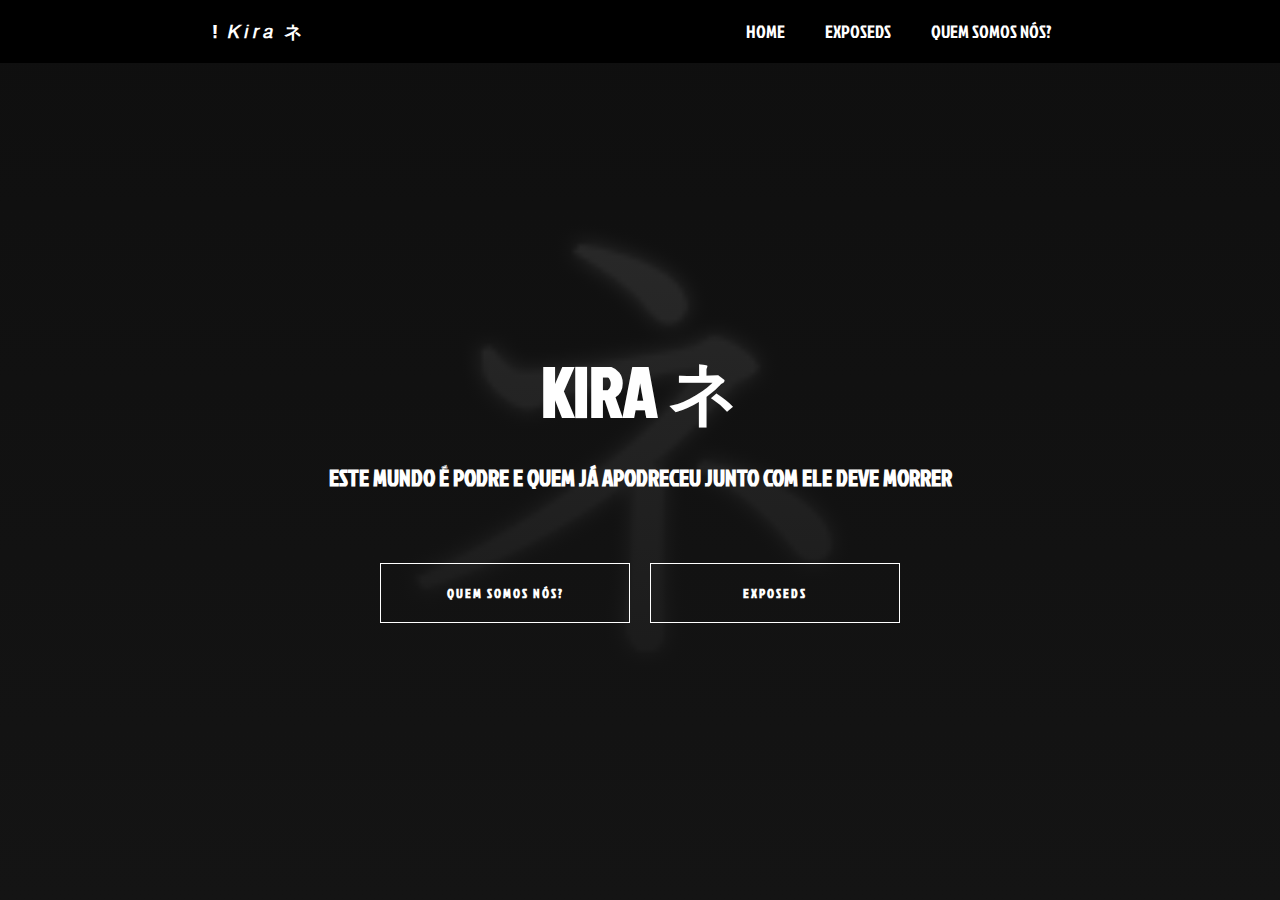
<file: index.html>
<!DOCTYPE html>
<html lang="pt-br">
<head>
    <meta charset="UTF-8">
    <meta http-equiv="X-UA-Compatible" content="IE=edge">
    <meta name="viewport" content="width=device-width, initial-scale=1.0">
    <link rel="stylesheet" href="Style.css">
    <title>KIRA</title>
</head>
<body>
    
    <header>
    <div class="menu-content">
    <h1 class="logo"> ! 𝐾𝑖𝑟𝑎 ネ </h1>
    <nav class="header menu">
        <ul class="list-itens">
            <li><a href="index.html">HOME</a></li>
            <li><a href="kira3.html">EXPOSEDS</a></li>
            <li><a href="kira4.html">QUEM SOMOS NÓS?</a></li>
            
           
            
        </ul>
    </nav>
</div>
  
  


</header>
<main>
    <div class="main-content">
        <h1 class="primary-text">KIRA ネ</h1>
        <h2 class="second-text">Este mundo é podre e quem já apodreceu junto com ele deve morrer</h2>
        <div class="btns">
            <a href="kira4.html"><button class="btn-exp">QUEM SOMOS NÓS?</button></a>
            <a href="kira3.html"><button class="btn-personal">EXPOSEDS</button></a>
        </div>
    </div>
</main>
</body>
</html>
</file>
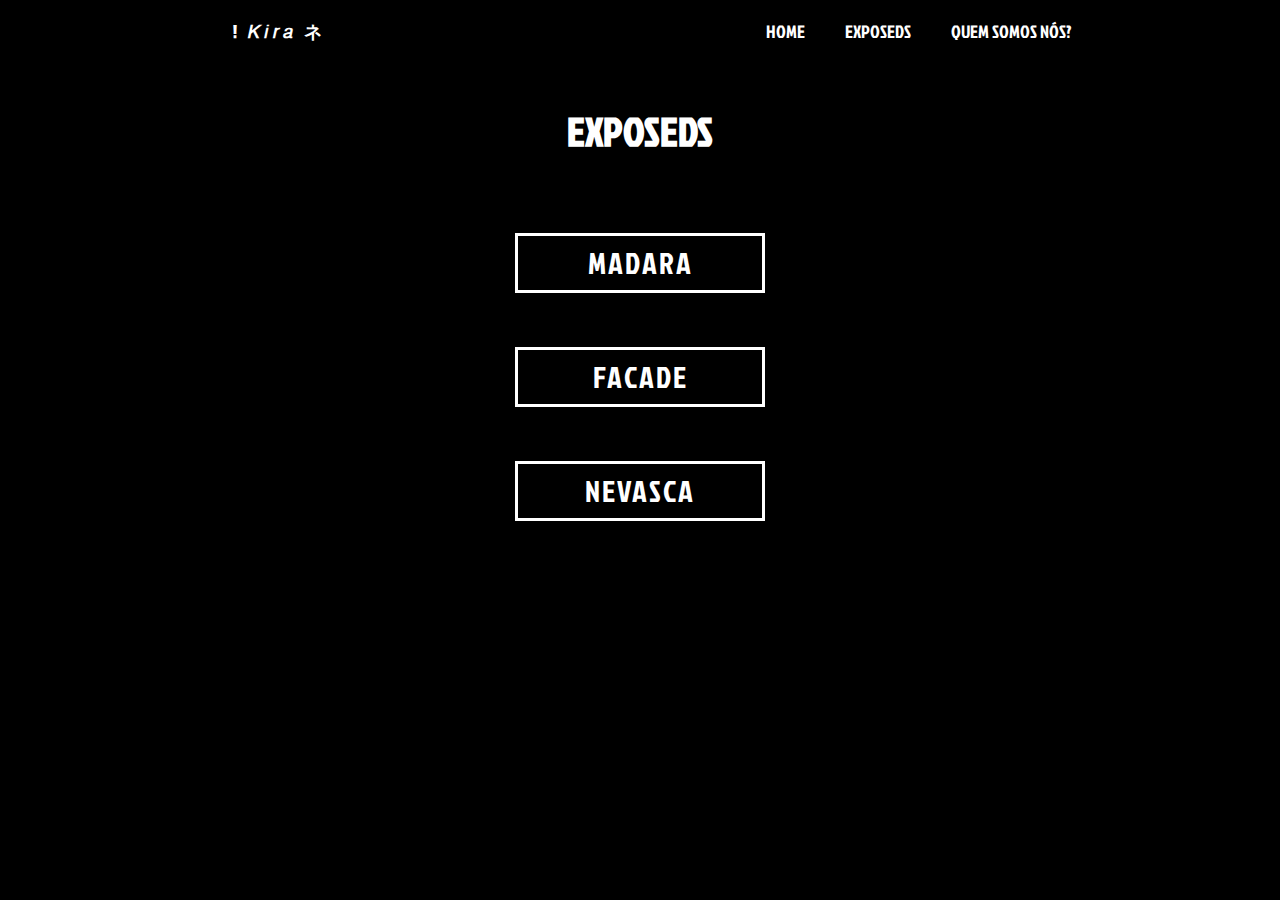
<file: kira3.html>
<!DOCTYPE html>
<html lang="en">
<head>
    <meta charset="UTF-8">
    <meta http-equiv="X-UA-Compatible" content="IE=edge">
    <meta name="viewport" content="width=device-width, initial-scale=1.0">
    <link rel="stylesheet" href="Style3.css">
    <title>KIRA - EXPOSEDS</title>
</head>
<body>
    <header>
        <div class="menu-content">
        <h1 class="logo"> ! 𝐾𝑖𝑟𝑎 ネ </h1>
        <nav class="header menu">
            <ul class="list-itens">
                <li><a href="index.html">HOME</a></li>
                <li><a href="kira3.html">EXPOSEDS</a></li>
                <li><a href="kira4.html">QUEM SOMOS NÓS?</a></li>
                
                
                
            </ul>
        </nav>
    </div>
      
      
    
    
    </header>
    <main>
        <h1 class="primary-text">
            EXPOSEDS
        </h1>
        <div class="exposeds">
           
            <br>
        
        <a href="https://discord.gg/kvtSmaWQ8H" target="_blank"><button class="botao">MADARA</button></a>
        </div>
        <div class="exposeds">
            
            <br>
        
        <a href="https://discord.gg/yhz9RTS7PW" target="_blank"><button class="botao">FACADE</button></a>
        </div>
        <div class="exposeds">
            
            <br>
        
        <a href="https://discord.gg/AkR7tkgq" target="_blank"><button class="botao">NEVASCA</button></a>
    </main>
</body>
</html>
</file>
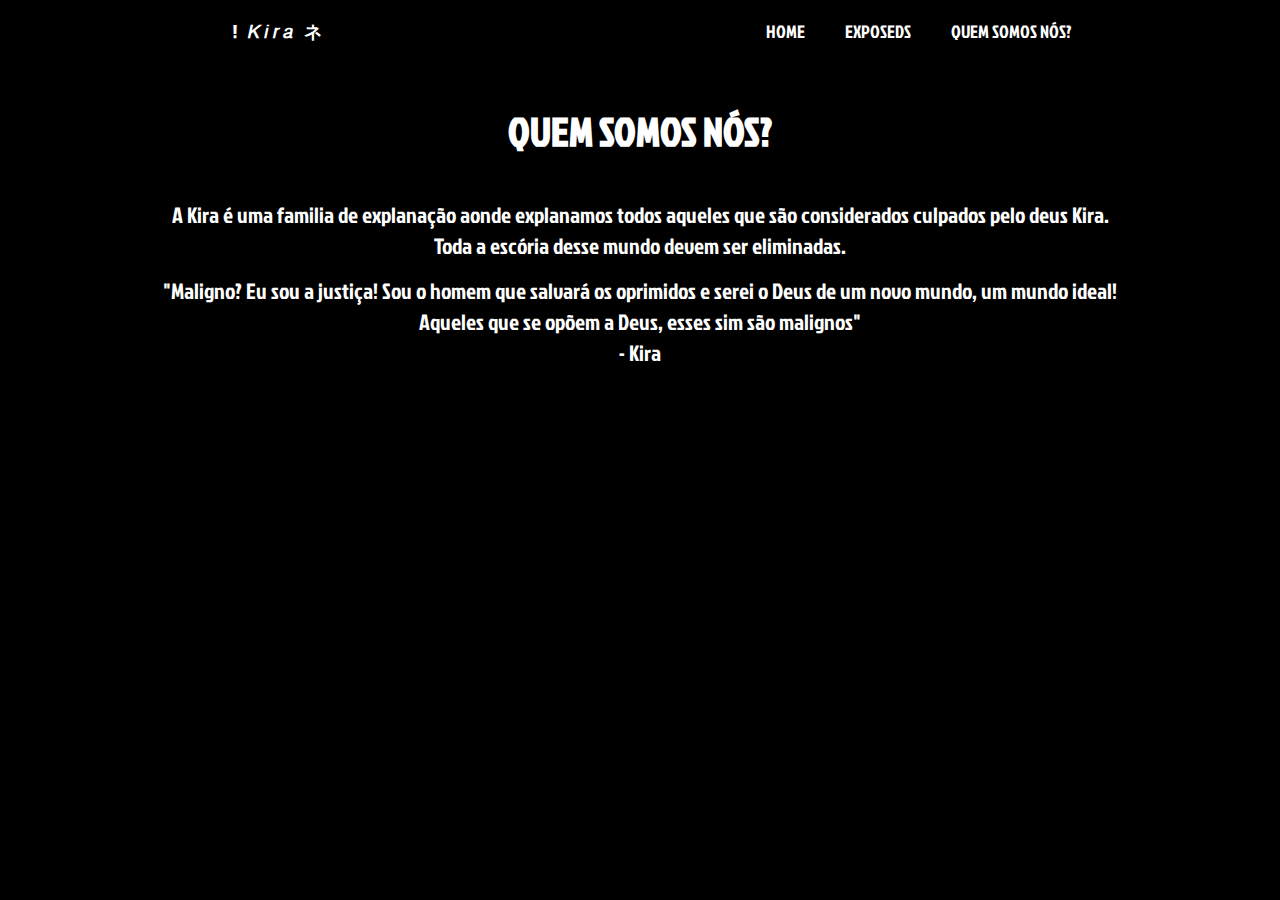
<file: kira4.html>
<!DOCTYPE html>
<html lang="pt-br">
<head>
    <meta charset="UTF-8">
    <meta http-equiv="X-UA-Compatible" content="IE=edge">
    <meta name="viewport" content="width=device-width, initial-scale=1.0">
    <link rel="stylesheet" href="Style4.css">
    <title>KIRA - Quem somos nós?</title>
</head>
<body>
    <header>
        <div class="menu-content">
        <h1 class="logo"> ! 𝐾𝑖𝑟𝑎 ネ </h1>
        <nav class="header menu">
            <ul class="list-itens">
                <li><a href="index.html">HOME</a></li>
                <li><a href="kira3.html">EXPOSEDS</a></li>
                <li><a href="kira4.html">QUEM SOMOS NÓS?</a></li>
                
               
                
            </ul>
        </nav>
    </div>
      
      
    
    
    </header>
    <main>
        <h1>QUEM SOMOS NÓS?</h1>
        <p>A Kira é uma familia de explanação aonde explanamos todos aqueles que são considerados culpados pelo deus Kira.</p>
        <p> Toda a escória desse mundo devem ser eliminadas.</p>
       <br>
        <p>"Maligno? Eu sou a justiça! Sou o homem que salvará os oprimidos e serei o Deus de um novo mundo, um mundo ideal!</p>
        <p>Aqueles que se opõem a Deus, esses sim são malignos"</p><p>- Kira</p>
        
        
    </main>
</body>
</html>
</file>
<file: Style.css>
@import url('https://fonts.googleapis.com/css2?family=Chakra+Petch:ital@0;1&family=Fira+Sans:wght@300&family=Prosto+One&display=swap');
@import url('https://fonts.googleapis.com/css2?family=Jockey+One&display=swap');




*{
    margin: 0;
    padding: 0;
    box-sizing: border-box;
    text-decoration: none;
    font-family: 'Jockey One', sans-serif;
}

html{
    width: 100vw;
    height: 100vh;
    font-size: 62.5%;
    color: white;
}

body{
    background:linear-gradient(rgba(17, 17, 17, 0.87), rgba(20,20,20,1)), url(banner.jpg);
    background-position: center center;
    background-size: cover;
    background-position-y: 0px;
    background-repeat: no-repeat;
}

header{
    width: 100%;
    height: 7vh;
    background: black
}

.menu-content{
    text-transform: uppercase;
    height: 100%;
    display: flex;
    justify-content: space-around;
    align-items: center;
    font-size: 1.8rem;
}


.logo{
    font-size: 1.8rem;
    letter-spacing: 0.4rem;
    cursor: pointer;
}

.menu-content .list-itens {
    display: flex;
    list-style: none;
    gap: 10px;
}

.menu-content .list-itens a{
    text-decoration: none;
    color: white;
    padding: 1.5rem;
    transform: 2ms ease-in;
    position: inherit;
    position: relative;
}

.menu-content .list-itens a:before{
    content: '';
    position: absolute;
    bottom: 0;
    left: 0;
    width: 0px;
    height: 1px;
    background-color: red;
    transition: all 1.5s ease;
}

.menu-content .list-itens a:hover:before{
    width: 100%;

}

main{
    height: 93vh;
    display: flex;
    justify-content: center;
    align-items: center;
}

.main-content{
    display: flex;
    flex-direction: column;
    justify-content: center;
    align-items: center;
}

.primary-text {
    width: 850px;
    font-size: 7rem;
    margin-bottom: 2rem;
    text-align: center;
    
}

.second-text{
    margin-bottom: 7rem;
    font-size: 23px;
    color:white;
    text-transform: uppercase;
}

.btns{
    display: flex;
    justify-content: center;
    gap: 20px;
}

.btns button{
    width: 250px;
    height: 60px;
    cursor: pointer;
    border: 1px solid white;
    color: white;
    text-transform: uppercase;
    background-color: transparent;
    font-weight: bold;
    letter-spacing: 0.2rem;
    position: relative;
    transition: 1.5s;
}

.btns button:hover{
    color: red;
    border: none;
}

.btns button:before{
    content: '';
    bottom: 0;
    left: 0;
    position: absolute;
    width: 0;
    height: 60px;
    background-color: white;
    z-index: -1;
    transition: 1s;

}
.btns button:hover:before{
    width: 100%;

}
</file>
<file: Style3.css>
@import url('https://fonts.googleapis.com/css2?family=Chakra+Petch:ital@0;1&family=Fira+Sans:wght@300&family=Prosto+One&display=swap');
 @import url('https://fonts.googleapis.com/css2?family=Jockey+One&display=swap');





*{
    margin: 0;
    padding: 0;
    box-sizing: border-box;
    text-decoration: none;
    font-family: 'Jockey One', sans-serif;
}

html{
    width: 100vw;
    height: 100vh;
    font-size: 62.5%;
    color: white;
}

body{
    background-color: black;
    background-position: center center;
    background-size: cover;
    background-position-y: 0px;
    background-repeat: no-repeat;
}

header{
    width: 100%;
    height: 7vh;
    background: black
}

.menu-content{
    text-transform: uppercase;
    height: 100%;
    display: flex;
    justify-content: space-around;
    align-items: center;
    font-size: 1.8rem;
}


.logo{
    font-size: 1.8rem;
    letter-spacing: 0.4rem;
    cursor: pointer;
}

.menu-content .list-itens {
    display: flex;
    list-style: none;
    gap: 10px;
}

.menu-content .list-itens a{
    text-decoration: none;
    color: white;
    padding: 1.5rem;
    transform: 2ms ease-in;
    position: inherit;
    position: relative;
}

.menu-content .list-itens a:before{
    content: '';
    position: absolute;
    bottom: 0;
    left: 0;
    width: 0px;
    height: 1px;
    background-color: red;
    transition: all 1.5s ease;
}

.menu-content .list-itens a:hover:before{
    width: 100%;

}
.exposeds{
    display: flex;
    flex-direction: column;
    justify-content: center;
    align-items: center;
    padding: 20px;
    
}

main{
    height: 93vh;
    justify-content: center;
    align-items: center;
}

.main-content{
    display: flex;
    flex-direction: column;
    justify-content: center;
    align-items: center;
}



h1{
    text-decoration: double;
    display: flex;
    flex-direction: column;
    justify-content: center;
    align-items: center;
    font-size: 4rem;
    padding: 40px;
    
}

.botao{
    width: 250px;
    height: 60px;
    cursor: pointer;
    border: 3px solid white;
    color: white;
    text-transform: uppercase;
    background-color: transparent;
    font-size: 30px;
    letter-spacing: 0.2rem;
    position: relative;
    transition: 1.5s;
      }
      
.botao:hover{
        color: red;
        border: none;
        
    }
        
    .botao:before{
        content: '';
        bottom: 0;
        left: 0;
        position: absolute;
        width: 0;
        height: 60px;
        background-color: white;
        z-index: -1;
        transition: 1s;
    
    }
    .botao:hover:before{
        width: 100%;
    
    }
    a{
        text-decoration: none;
        color: white;
    }
      
    a:hover{
        color: red;
    }
</file>
<file: Style4.css>
@import url('https://fonts.googleapis.com/css2?family=Chakra+Petch:ital@0;1&family=Fira+Sans:wght@300&family=Prosto+One&display=swap');
 @import url('https://fonts.googleapis.com/css2?family=Jockey+One&display=swap');





*{
    margin: 0;
    padding: 0;
    box-sizing: border-box;
    text-decoration: none;
    font-family: 'Jockey One', sans-serif;
}

html{
    width: 100vw;
    height: 100vh;
    font-size: 62.5%;
    color: white;
}

body{
    background-color: black;
    background-position: center center;
    background-size: cover;
    background-position-y: 0px;
    background-repeat: no-repeat;
}

header{
    width: 100%;
    height: 7vh;
    background: black
}

.menu-content{
    text-transform: uppercase;
    height: 100%;
    display: flex;
    justify-content: space-around;
    align-items: center;
    font-size: 1.8rem;
}


.logo{
    font-size: 1.8rem;
    letter-spacing: 0.4rem;
    cursor: pointer;
}

.menu-content .list-itens {
    display: flex;
    list-style: none;
    gap: 10px;
}

.menu-content .list-itens a{
    text-decoration: none;
    color: white;
    padding: 1.5rem;
    transform: 2ms ease-in;
    position: inherit;
    position: relative;
}

.menu-content .list-itens a:before{
    content: '';
    position: absolute;
    bottom: 0;
    left: 0;
    width: 0px;
    height: 1px;
    background-color: red;
    transition: all 1.5s ease;
}

.menu-content .list-itens a:hover:before{
    width: 100%;

}
.exposeds{
    display: flex;
    flex-direction: column;
    justify-content: center;
    align-items: center;
    padding: 20px;
    
}

main{
    height: 93vh;
    justify-content: center;
    align-items: center;
}

.main-content{
    display: flex;
    flex-direction: column;
    justify-content: center;
    align-items: center;
}



h1{
    text-decoration: double;
    display: flex;
    flex-direction: column;
    justify-content: center;
    align-items: center;
    font-size: 4rem;
    padding: 40px;
    
}

.botao{
    width: 250px;
    height: 60px;
    cursor: pointer;
    border: 3px solid white;
    color: white;
    text-transform: uppercase;
    background-color: transparent;
    font-size: 30px;
    letter-spacing: 0.2rem;
    position: relative;
    transition: 1.5s;
      }
      
.botao:hover{
        color: red;
        border: none;
        
    }
        
    .botao:before{
        content: '';
        bottom: 0;
        left: 0;
        position: absolute;
        width: 0;
        height: 60px;
        background-color: white;
        z-index: -1;
        transition: 1s;
    
    }
    .botao:hover:before{
        width: 100%;
    
    }
    a{
        text-decoration: none;
        color: white;
    }
      
    a:hover{
        color: red;
    }

    p{
        display: flex;
    flex-direction: column;
    justify-content: center;
    align-items: center;
    font-size: 22px;
    }
</file>
